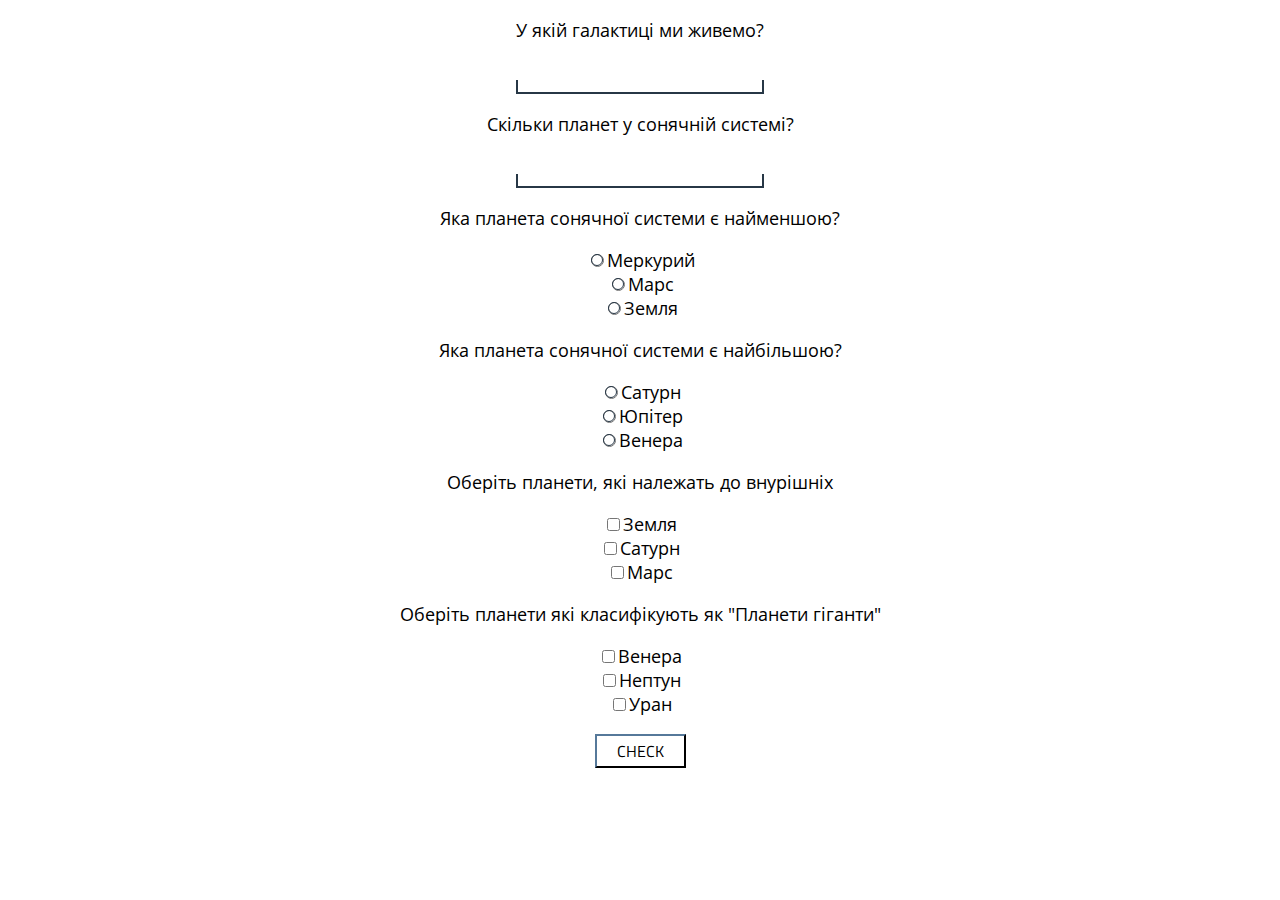
<file: Test/index.html>
<!DOCTYPE html>
<html lang="en">
<head>
	<meta charset="UTF-8">
	<title>Test</title>
	<link href="https://fonts.googleapis.com/css?family=Titillium+Web:300,400" rel="stylesheet">
	<link href="https://fonts.googleapis.com/css?family=Open+Sans+Condensed:300" rel="stylesheet">
	<style>
		*
		{
			font-family: "Open Sans Condensed";
			font-size: 18px;
		}

		form
		{
			padding: 0;
			text-align: center;
		}

		.text
		{
			padding: 4px 8px;
			border: none;
			border-right: 2px solid #273746;
			border-bottom: 2px solid #273746;
			border-left: 2px solid #273746;
		}

		.text-wrapper
		{
			margin: 0 auto;
			width: fit-content;
			position: relative;
		}

		.text-wrapper::before
		{
			content: '';
			display: block;
			position: absolute;
			width: 2px;
			height: 20px;
			top: 0;
			left: 0;
			background-color: #fff;
			z-index: 3;
		}

		.text-wrapper::after
		{
			content: '';
			display: block;
			position: absolute;
			width: 2px;
			height: 20px;
			top: 0;
			right: 0;
			background-color: #fff;
			z-index: 3;
		}

		.text:focus
		{
			outline: none;
			border-color: #F06292;
		}

		.radio
		{
			position: relative;
		}

		.radio::before
		{
			content: '';
			display: block;
			position: absolute;
			width: 10px;
			height: 10px;
			border-radius: 50%;
			border: 1px solid #273746;
		}

		.radio:checked::before
		{
			content: '';
			display: block;
			position: absolute;
			width: 10px;
			height: 10px;
			border-radius: 50%;
			border: 1px solid #F06292;
		}

		.radio:checked::after
		{
			content: '';
			display: block;
			position: absolute;
			top: 3px;
			left: 3px;
			width: 6px;
			height: 6px;
			border-radius: 50%;
			background-color: #F06292;
			z-index: 3;
		}

		#check
		{
			padding: 3px 20px;
			font-family: "Titillium Web";
			font-size: 16px;
			background-color: transparent;
			border-color: #273746;
		}

		#check:focus
		{
			outline: none;
			border-color: #F06292;
			color: #F06292;
		}

		#result
		{
			text-align: center;
			font-size: 24px;
		}
	</style>
</head>
<body>
	<form name="test">
		<p id="1">У якій галактиці ми живемо?</p>
		<div class="text-wrapper"><input type="text" name="vopr1" class="text"></div><p>
		<p id="2">Скільки планет у сонячній системі?</p>
		<div class="text-wrapper"><input type="text" name="vopr2" class="text"></div><p>
		<p id="3">Яка планета сонячної системи є найменшою?</p>
		<input type="radio" name="vopr3" class="radio">Меркурий<br>
		<input type="radio" name="vopr3" class="radio">Марс<br>
		<input type="radio" name="vopr3" class="radio">Земля<p>
		<p id="4">Яка планета сонячної системи є найбільшою?</p>
		<input type="radio" name="vopr4" class="radio">Сатурн<br>
		<input type="radio" name="vopr4" class="radio">Юпітер<br>
		<input type="radio" name="vopr4" class="radio">Венера<p>
		<p id="5">Оберіть планети, які належать до внурішніх</p>
		<input type="checkbox" name="vopr5">Земля<br>
		<input type="checkbox" name="vopr5">Сатурн<br>
		<input type="checkbox" name="vopr5">Марс<p>
		<p id="6">Оберіть планети які класифікують як "Планети гіганти"</p>
		<input type="checkbox" name="vopr6">Венера<br>
		<input type="checkbox" name="vopr6">Нептун<br>
		<input type="checkbox" name="vopr6">Уран<p>
		<input type="button" value="CHECK" id="check">
	</form>
	<div id="result">
		
	</div>
	<script type="text/javascript">
		window.onload = function() {
			document.getElementById("check").addEventListener("click", function(){
				var i=0;
				if(document.test.vopr1.value=="Чумацький шлях" || document.test.vopr1.value=="Milky way") i++;
				if(document.test.vopr2.value=="8") i++;
				if(document.test.vopr3[0].checked) i++;
				if(document.test.vopr4[1].checked) i++;
				if(document.test.vopr5[0].checked && document.test.vopr5[2].checked) i++;
				if(document.test.vopr6[1].checked && document.test.vopr6[2].checked) i++;
				if(i>=5)
				{
					document.getElementById("result").style = "color: green";
					document.getElementById("result").innerHTML = ("Правильних відповідей - " + i);
				} else if(i>=3 && i<5)
				{
					document.getElementById("result").style = "color: orange";
					document.getElementById("result").innerHTML = ("Правильних відповідей - " + i);
				} else
				{
					document.getElementById("result").style = "color: red";
					document.getElementById("result").innerHTML = ("Правильних відповідей - " + i);
				}
			});
		};
	</script>
</body>
</html>
</file>
